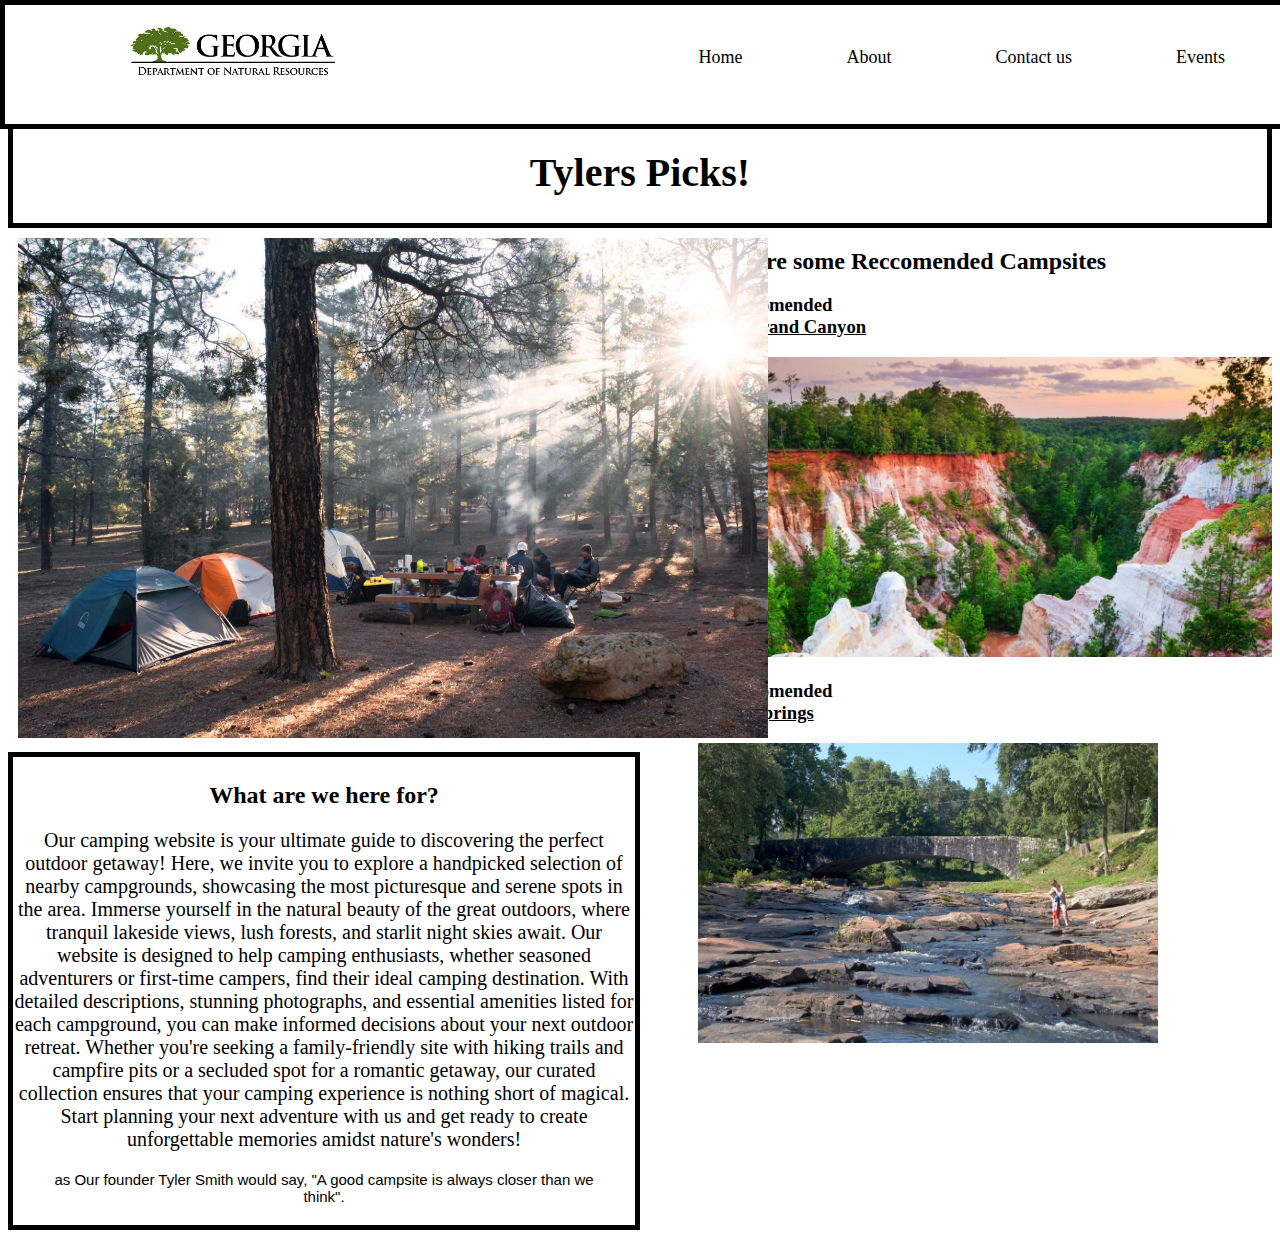
<file: Index.html>
<!DOCTYPE html>
<html lang="en">
<head>
    <meta charset="UTF-8">
    <meta name="viewport" content="width=device-width, initial-scale=1.0">
    <link rel="stylesheet" href="styles.css">   
    <title> Hands on lab </title>
</head>
<body>
    <header>
        <img src="images/head logo.png" alt="logo" height="80">
    </header> 
    <div class="top-border">
        <h1>Tylers Picks!</h1>
</div>
<aside>
    <h2>Here are some Reccomended Campsites</h2>
    <h3>#1 Reccomended<br><a href="Little grand canyon">Little Grand Canyon</a></h3>
    <img src="images/little grand canyon.jpeg" alt="Little grand Canyon" height="300">
    <h3>#2 Reccomended<br><a href="indian springs.html">Indian springs</a></h3>
        <img src="images/indian springs.jpg" alt="Indian springs" height="300">
</aside>
<main>
    <header>
        
        <img src="images/header img.jpg" alt="image 2" height="500">
        <div class="top-border2">    
          <h2> What are we here for?</h2>
        <p>Our camping website is your ultimate guide to discovering the perfect outdoor getaway! Here, we invite you to explore a handpicked selection of 
            nearby campgrounds, showcasing the most picturesque and serene spots in the area. Immerse yourself in the natural beauty of the great outdoors, where tranquil 
            lakeside views, lush forests, and starlit night skies await. Our website is designed to help camping enthusiasts, whether seasoned adventurers or
            first-time campers, find their ideal camping destination. With detailed descriptions, stunning photographs, and essential amenities listed for each 
            campground, you can make informed decisions about your next outdoor retreat. Whether you're seeking a family-friendly site with hiking trails and campfire
            pits or a secluded spot for a romantic getaway, our curated collection ensures that your camping experience is nothing short of magical. Start planning 
            your next adventure with us and get ready to create unforgettable memories amidst nature's wonders!<blockquote> as Our founder Tyler Smith would say, "A good
                 campsite is always closer than we think".
            </blockquote>
        </p>
    </div>
    </header>
</main>
</body>
<main>
    <header class="header">
        <a href="Index.html" class="logo"> <img src="images/head logo.png" alt="logo" height="60"></a>
        
        <nav class="navbar">
             <a href="Index.html">Home</a>
             <a href="aboutTY.html">About</a>
             <a href="Contact.html">Contact us</a>
             <a href="Events.html">Events</a>
             <a href="Contact.html">Contact</a>
        </nav>
            </header>
</main>
</html>
</file>
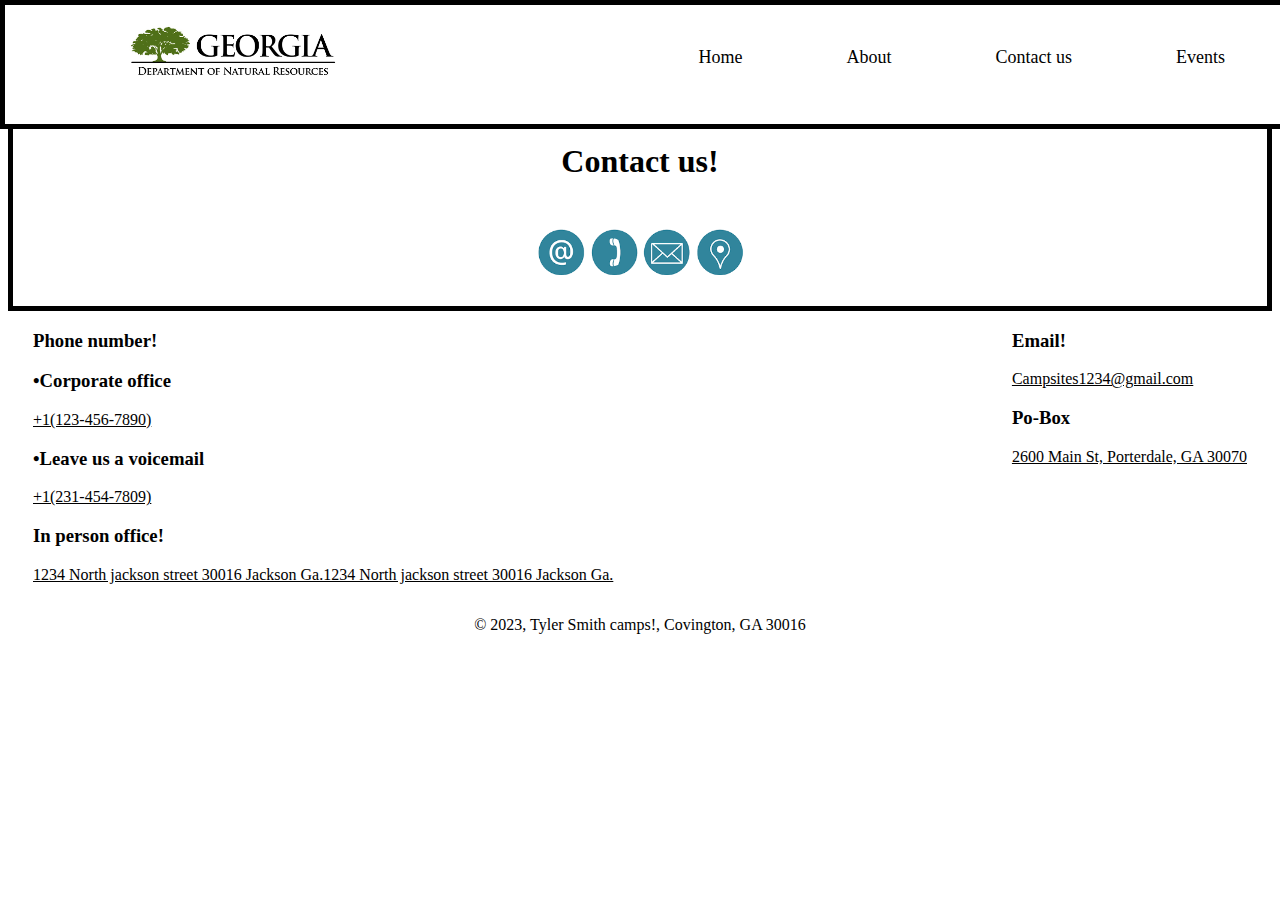
<file: Contact.html>
<!DOCTYPE html>
<html lang="en">
<head>
    <meta charset="UTF-8">
    <meta name="viewport" content="width=device-width, initial-scale=1.0">
    <link rel="stylesheet" href="stylescontact.css">   
    <title> Hands on lab </title>
</head>
<body>
    <header>
        <img src="images/Contact.png" alt="logo" height="80">
    <div class="top-border">
        <h1>Contact us!</h1>
        <img src="images/Contact.png" alt="contact" height="80">
</div>
<aside>
    <h3>Email!</h3>
    <p><a href="Campsites1234@gmail.com">Campsites1234@gmail.com</a>
    </p>
    <h3>Po-Box</h3>
    <p><a href="po-box">2600 Main St, Porterdale, GA 30070</a>
    </p>
</aside>
<main>
    <h3>Phone number!</h3>
    <h3>•Corporate office</h3>
    <p><a href="+1(123-456-7890)">+1(123-456-7890)</a>
    </p>
    <h3>•Leave us a voicemail</h3>
    <p><a href="+1(231-454-7809)">+1(231-454-7809)</a>
    </p>


    <h3>In person office!</h3>
    <p><a href="1234 North jackson street 30016 Jackson Ga.">1234 North jackson street 30016 Jackson Ga.1234 North jackson street 30016 Jackson Ga.</a>
    </p>
</main>
</body>
<footer>
    <p>&copy; 2023, Tyler Smith camps!, Covington, GA 30016</p>
</footer>
<main>
    <header class="header">
        <a href="Index.html" class="logo"> <img src="images/head logo.png" alt="logo" height="60"></a>
        
        <nav class="navbar">
             <a href="Index.html">Home</a>
             <a href="aboutTY.html">About</a>
             <a href="Contact.html">Contact us</a>
             <a href="Events.html">Events</a>
             <a href="Contact.html">Contact</a>
        </nav>
            </header>
</main>

</html>
</file>
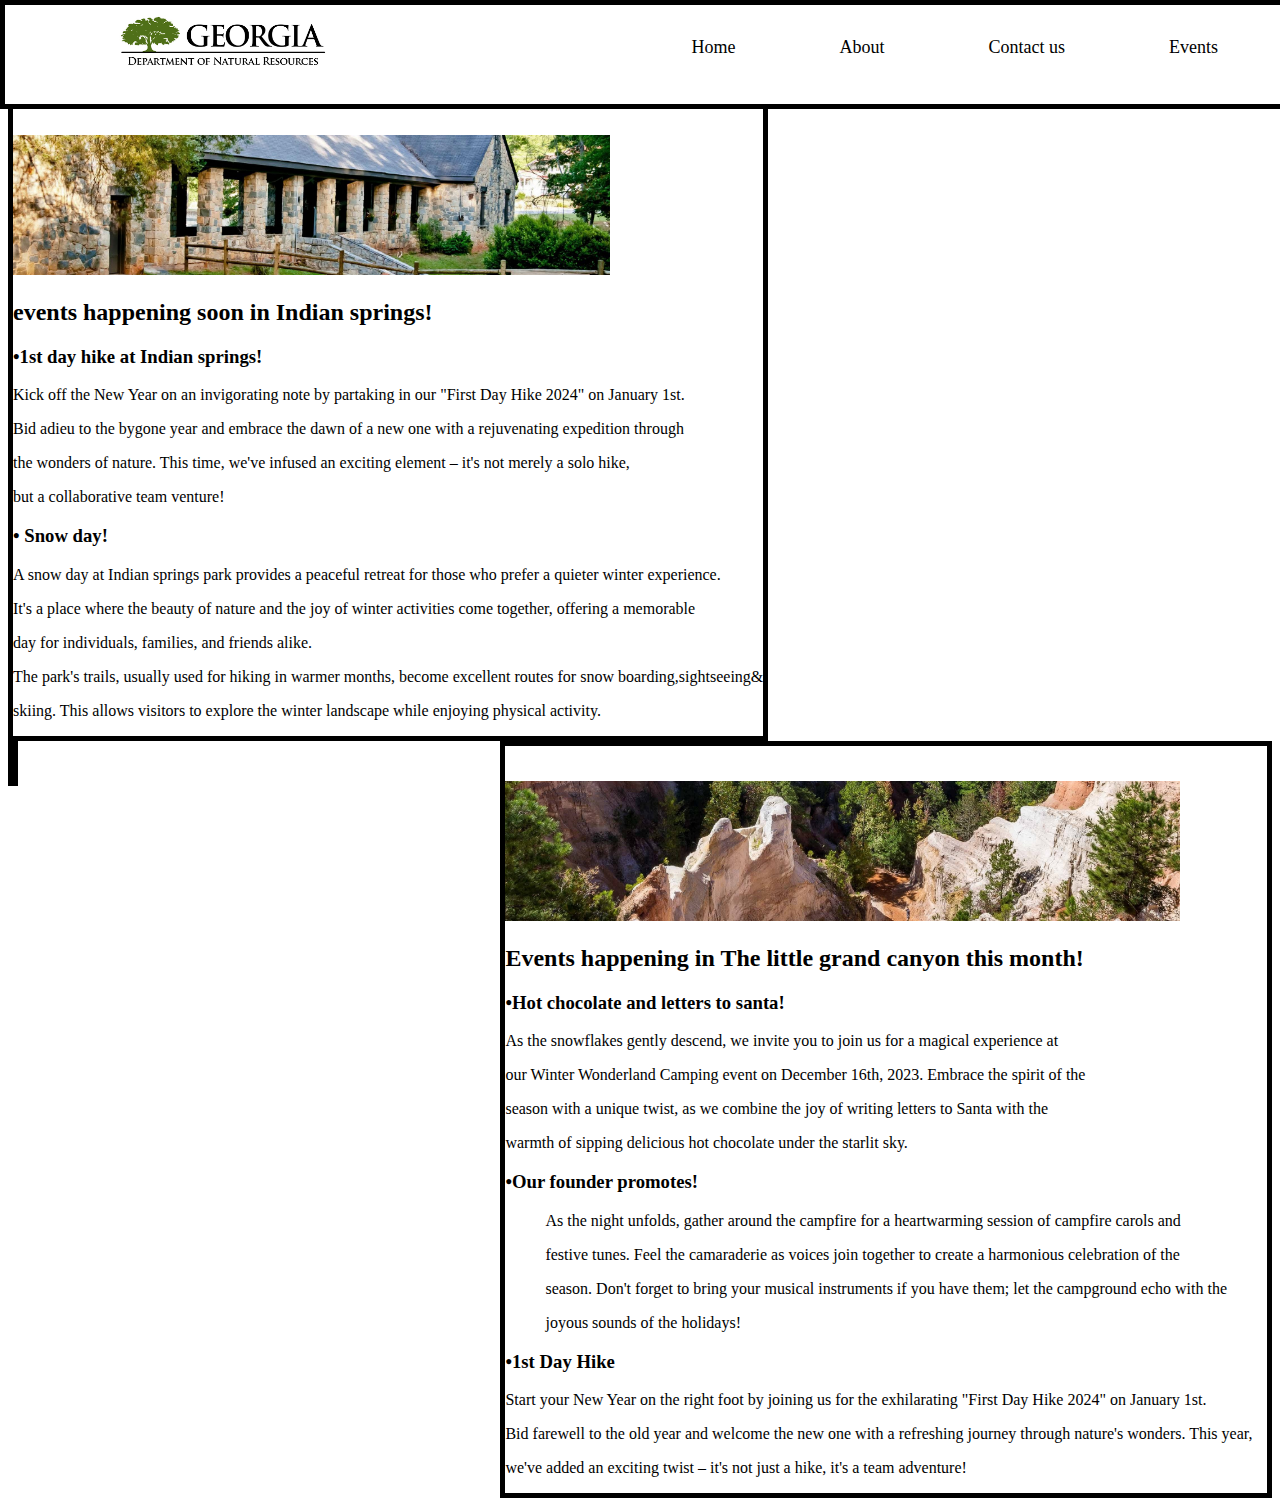
<file: Events.html>
<!DOCTYPE html>
<html lang="en">
<head>
    <meta charset="UTF-8">
    <meta name="viewport" content="width=device-width, initial-scale=1.0">
    <link rel="stylesheet" href="stylesevnts.css">   
    <title> Events </title>
</head>
<Body>
    <h1>
        Current Events going on at nearby Campsites
    </h1>
<main>
    <img src="images/indian springs1.jpg" alt="indiansprings" height=140>
    <h2> events happening soon in Indian springs!</h2>
    <h3>•1st day hike at Indian springs!</h3>
    <p>Kick off the New Year on an invigorating note by partaking in our "First Day Hike 2024" on January 1st.</p>
    <p>  Bid adieu to the bygone year and embrace the dawn of a new one with a rejuvenating expedition through</p>
    <p>  the wonders of nature. This time, we've infused an exciting element – it's not merely a solo hike,</p> 
    <p>  but a collaborative team venture!</p>
<h3>• Snow day!</h3>
<p>A snow day at Indian springs park provides a peaceful retreat for those who prefer a quieter winter experience.</p>
    <p> It's a place where the beauty of nature and the joy of winter activities come together, offering a memorable</p> 
     <p>day for individuals, families, and friends alike.</p>
     <p> The park's trails, usually used for hiking in warmer months, become excellent routes for snow boarding,sightseeing&</p>
        <p>skiing. This allows visitors to explore the winter landscape while enjoying physical activity.</p>





</p>
</p>
</main>
<Aside>
    <img src="images/little grand canyon1.jpeg" alt="little" height="140">
    <h2>Events happening in The little grand canyon this month!</h2>
<h3>•Hot chocolate and letters to santa!</h3>
<p>As the snowflakes gently descend, we invite you to join us for a magical experience at </p>
<p>our Winter Wonderland Camping event on December 16th, 2023. Embrace the spirit of the </p>
    <p>season with a unique twist, as we combine the joy of writing letters to Santa with the</p>
    <p> warmth of sipping delicious hot chocolate under the starlit sky.</p>
    <h3>•Our founder promotes!</h3>
    <blockquote>As the night unfolds, gather around the campfire for a heartwarming session of campfire carols and<p>
         festive tunes. Feel the camaraderie as voices join together to create a harmonious celebration of the </p>
         season. Don't forget to bring your musical instruments if you have them; let the campground echo with the<p>
          joyous sounds of the holidays!</p></blockquote>
<h3>•1st Day Hike</h3>
<p>Start your New Year on the right foot by joining us for the exhilarating "First Day Hike 2024" on January 1st.</p>
     Bid farewell to the old year and welcome the new one with a refreshing journey through nature's wonders. This year,</p> 
     we've added an exciting twist – it's not just a hike, it's a team adventure!</p>




</Aside>
</Body>
<main>
    <header class="header">
        <a href="Index.html" class="logo"> <img src="images/head logo.png" alt="logo" height="60"></a>
        
        <nav class="navbar">
             <a href="Index.html">Home</a>
             <a href="aboutTY.html">About</a>
             <a href="Contact.html">Contact us</a>
             <a href="Events.html">Events</a>
             <a href="Contact.html">Contacts</a>
        </nav>
    </header>
        </main>
</html>
</file>
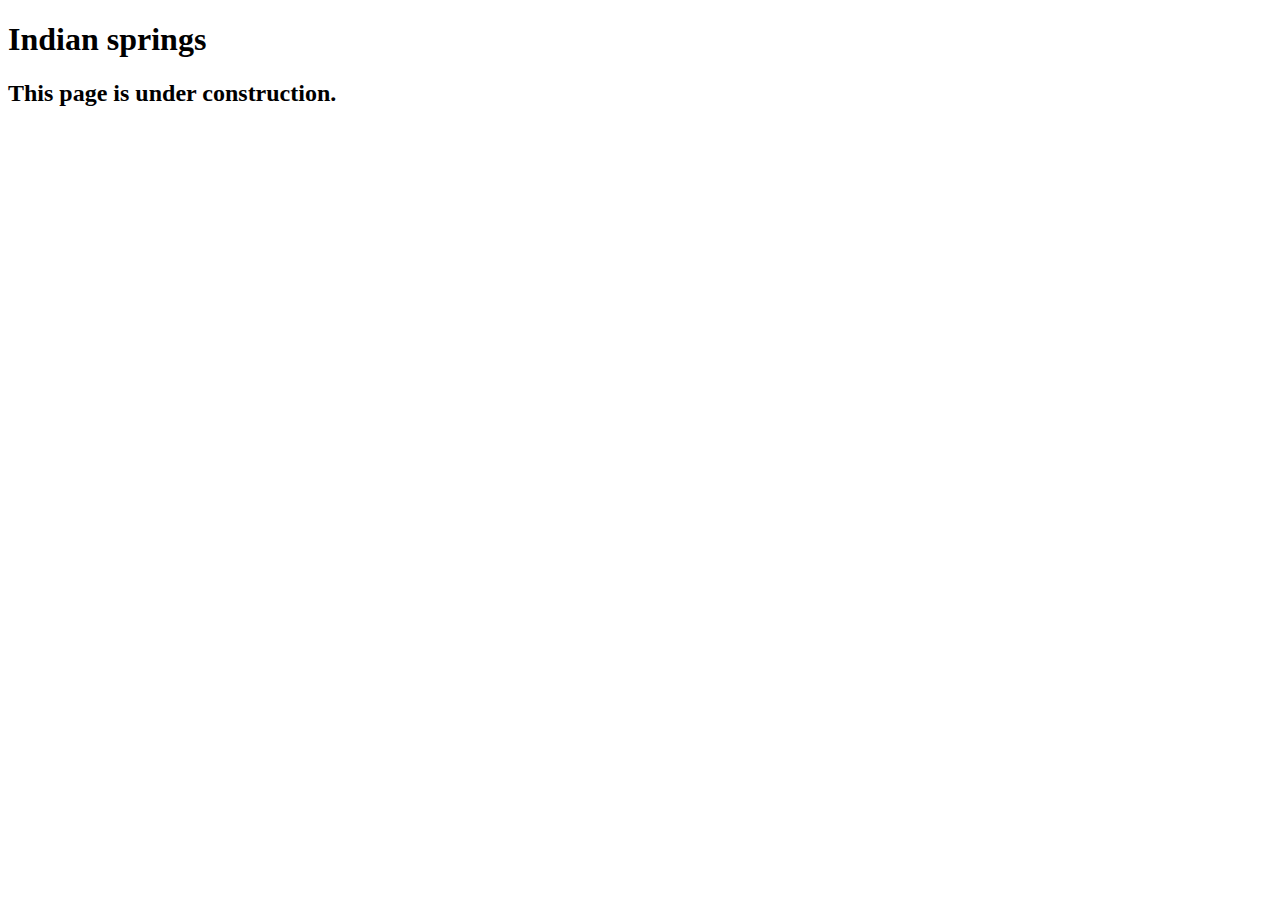
<file: indian springs.html>
<!DOCTYPE html>
<html lang="en">

<head>
	<meta charset="utf-8">
	<title>San Joaquin Valley Town Hall</title>
	<link rel="shortcut icon" href="images/favicon.ico">
</head>

<body>
    <main>
	    <h1>Indian springs</h1>
	    <h2>This page is under construction.</h2>	        
    </main>
</body>

</html>
</file>
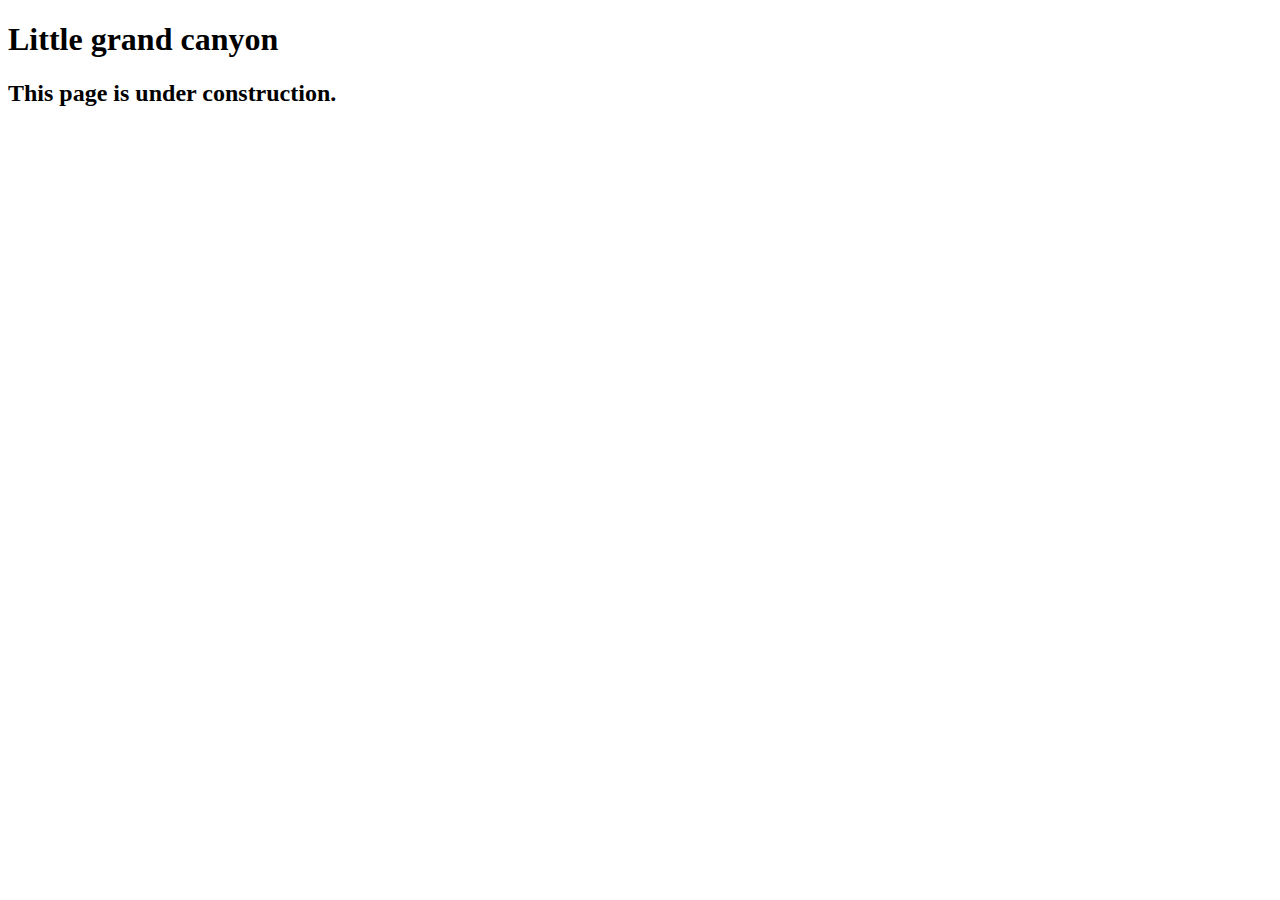
<file: Little grand canyon.html>
<!DOCTYPE html>
<html lang="en">

<head>
	<meta charset="utf-8">
	<title>San Joaquin Valley Town Hall</title>
	<link rel="shortcut icon" href="images/favicon.ico">
</head>

<body>
    <main>
	    <h1>Little grand canyon</h1>
	    <h2>This page is under construction.</h2>	        
    </main>
</body>

</html>
</file>
<file: styles.css>
body {
  background-color: #ffffff
}
h1{  
  color: black
  font-family: verdana;
  font-size: 40px;
}
p {
  color: black;
  text-align: center;
  font-family: verdana;
  font-size: 20px;
}
blockquote{
color: black;
font-size: 15px;
font-family: Verdana, Geneva, Tahoma, sans-serif;
}
.top-border {
  border-top: 5px solid black; /* You can change the color and thickness of the border here */
  padding-top: 5px; /* Add some padding to maintain space between the content and the border */
  text-align: center; /* Center the text horizontally */
  
  background-color: #ffffff; /* Optional: Add a background color for the top border section */
  border-bottom: 5px solid black;
  border-right: 5px solid black;
  border-left: 5px solid black;
}
header img{
  float: center;
  padding: 10px;
}
main header{
  width: 50%;
  float: center;
}
.top-border2{
  border-top: 5px solid black; /* You can change the color and thickness of the border here */
  padding-top: 5px; /* Add some padding to maintain space between the content and the border */
  text-align: center; /* Center the text horizontally */
  
  background-color: #ffffff; /* Optional: Add a background color for the top border section */
  border-bottom: 5px solid black;
  border-right: 5px solid black;
  border-left: 5px solid black;
}
aside{
  float: right;
color: black;
}
a{
  color: black;
}
.header{
  position: fixed;
  top: 0;
  left: 0;
  width: 100%;
  padding: 20px 100px;
  background: rgb(255, 255, 255);
  display: flex;
  justify-content: space-between;
  align-items: center;
  z-index: 100;
  border-top: 5px solid rgb(0, 0, 0); /* You can change the color and thickness of the border here */
  padding-top: 5px; /* Add some padding to maintain space between the content and the border */
  text-align: center; /* Center the text horizontally */
  
  background-color: #ffffff; /* Optional: Add a background color for the top border section */
  border-bottom: 5px solid rgb(0, 0, 0);
  border-right: 5px solid rgb(0, 0, 0);
  border-left: 5px solid black;
}
.logo{
  font-size: 32px;
  color: rgb(0, 0, 0);
  text-decoration: none;
  font-weight: 700;
  margin-left: 5px;
  padding: 3px;
}
.navbar a {
  position: relative;
  font-size: 18px;
  color: rgb(0, 0, 0);
  font-weight: 500;
  text-decoration: none;
margin-left: 100px;
}
.navbar a::before{
content: '';
position: absolute;
top: 100%;
left: 0;
width: 0;
height: 2px;
background: black;
transition: .3s;
}
.navbar a:hover:before{
width: 100%;
}
</file>
<file: stylescontact.css>
.top-border {
    border-top: 5px solid black; /* You can change the color and thickness of the border here */
    padding-top: 5px; /* Add some padding to maintain space between the content and the border */
    text-align: center; /* Center the text horizontally */
    
    background-color: #ffffff; /* Optional: Add a background color for the top border section */
    border-bottom: 5px solid black;
    border-right: 5px solid black;
    border-left: 5px solid black;
  }
  header img{
    float: center;
    padding: 10px;
  }
  main header{
    width: 50%;
    float: center;
  }
  .top-border2{
    border-top: 5px solid black; /* You can change the color and thickness of the border here */
    padding-top: 5px; /* Add some padding to maintain space between the content and the border */
    text-align: center; /* Center the text horizontally */
    
    background-color: #ffffff; /* Optional: Add a background color for the top border section */
    border-bottom: 5px solid black;
    border-right: 5px solid black;
    border-left: 5px solid black;
  }
  aside{
    float: right;
  color: black;
  padding-right: 25px;
  }
  main{
    padding-left: 25px;
  }
  
  a{
    color: black;
  }
  .header{
    position: fixed;
    top: 0;
    left: 0;
    width: 100%;
    padding: 20px 100px;
    background: rgb(255, 255, 255);
    display: flex;
    justify-content: space-between;
    align-items: center;
    z-index: 100;
    border-top: 5px solid rgb(0, 0, 0); /* You can change the color and thickness of the border here */
    padding-top: 5px; /* Add some padding to maintain space between the content and the border */
    text-align: center; /* Center the text horizontally */
    
    background-color: #ffffff; /* Optional: Add a background color for the top border section */
    border-bottom: 5px solid rgb(0, 0, 0);
    border-right: 5px solid rgb(0, 0, 0);
    border-left: 5px solid black;
  }
  .logo{
    font-size: 32px;
    color: rgb(0, 0, 0);
    text-decoration: none;
    font-weight: 700;
    margin-left: 5px;
    padding: 3px;
  }
  .navbar a {
    position: relative;
    font-size: 18px;
    color: rgb(0, 0, 0);
    font-weight: 500;
    text-decoration: none;
  margin-left: 100px;
  }
  .navbar a::before{
  content: '';
  position: absolute;
  top: 100%;
  left: 0;
  width: 0;
  height: 2px;
  background: black;
  transition: .3s;
  }
  .navbar a:hover:before{
  width: 100%;
  }
  .top-border {
    border-top: 5px solid black; /* You can change the color and thickness of the border here */
    padding-top: 5px; /* Add some padding to maintain space between the content and the border */
    text-align: center; /* Center the text horizontally */
    
    background-color: #ffffff; /* Optional: Add a background color for the top border section */
    border-bottom: 5px solid black;
    border-right: 5px solid black;
    border-left: 5px solid black;
  }
  footer p {
	text-align: center;
	padding: 1em 0;
}
</file>
<file: stylesevnts.css>
h1{
    border-top: 5px solid black; /* You can change the color and thickness of the border here */
    padding-top: 5px; /* Add some padding to maintain space between the content and the border */
    text-align: center; /* Center the text horizontally */
    
    background-color: #ffffff; /* Optional: Add a background color for the top border section */
    border-bottom: 5px solid black;
    border-right: 5px solid black;
    border-left: 5px solid black;

}
main{
    float: left;
    padding-top: 35px;
    font-family: Georgia, 'Times New Roman', Times, serif;
    font-size: medium;
    font-style: normal;
    border: 5px solid black;
}
Aside{
    padding-top: 35px;
    float: right;
    font-family: Georgia, 'Times New Roman', Times, serif;
    font-size: medium;
    font-style: normal;
    border: 5px solid black;
    
}
.logo{
    font-size: 32px;
    color: rgb(0, 0, 0);
    text-decoration: none;
    font-weight: 700;
    margin-left: 5px;
    padding: 3px;
  }
  .navbar a {
    position: relative;
    font-size: 18px;
    color: rgb(0, 0, 0);
    font-weight: 500;
    text-decoration: none;
  margin-left: 100px;
  }
  .navbar a::before{
  content: '';
  position: absolute;
  top: 100%;
  left: 0;
  width: 0;
  height: 2px;
  background: black;
  transition: .3s;
  }
  .navbar a:hover:before{
  width: 100%;
  }
  .header{
    position: fixed;
    top: 0;
    left: 0;
    width: 100%;
    padding: 20px 100px;
    background: rgb(255, 255, 255);
    display: flex;
    justify-content: space-between;
    align-items: center;
    z-index: 100;
    border-top: 5px solid rgb(0, 0, 0); /* You can change the color and thickness of the border here */
    padding-top: 5px; /* Add some padding to maintain space between the content and the border */
    text-align: center; /* Center the text horizontally */
    
    background-color: #ffffff; /* Optional: Add a background color for the top border section */
    border-bottom: 5px solid rgb(0, 0, 0);
    border-right: 5px solid rgb(0, 0, 0);
    border-left: 5px solid black;
  }
  aside{
    float: right;
  }
</file>
